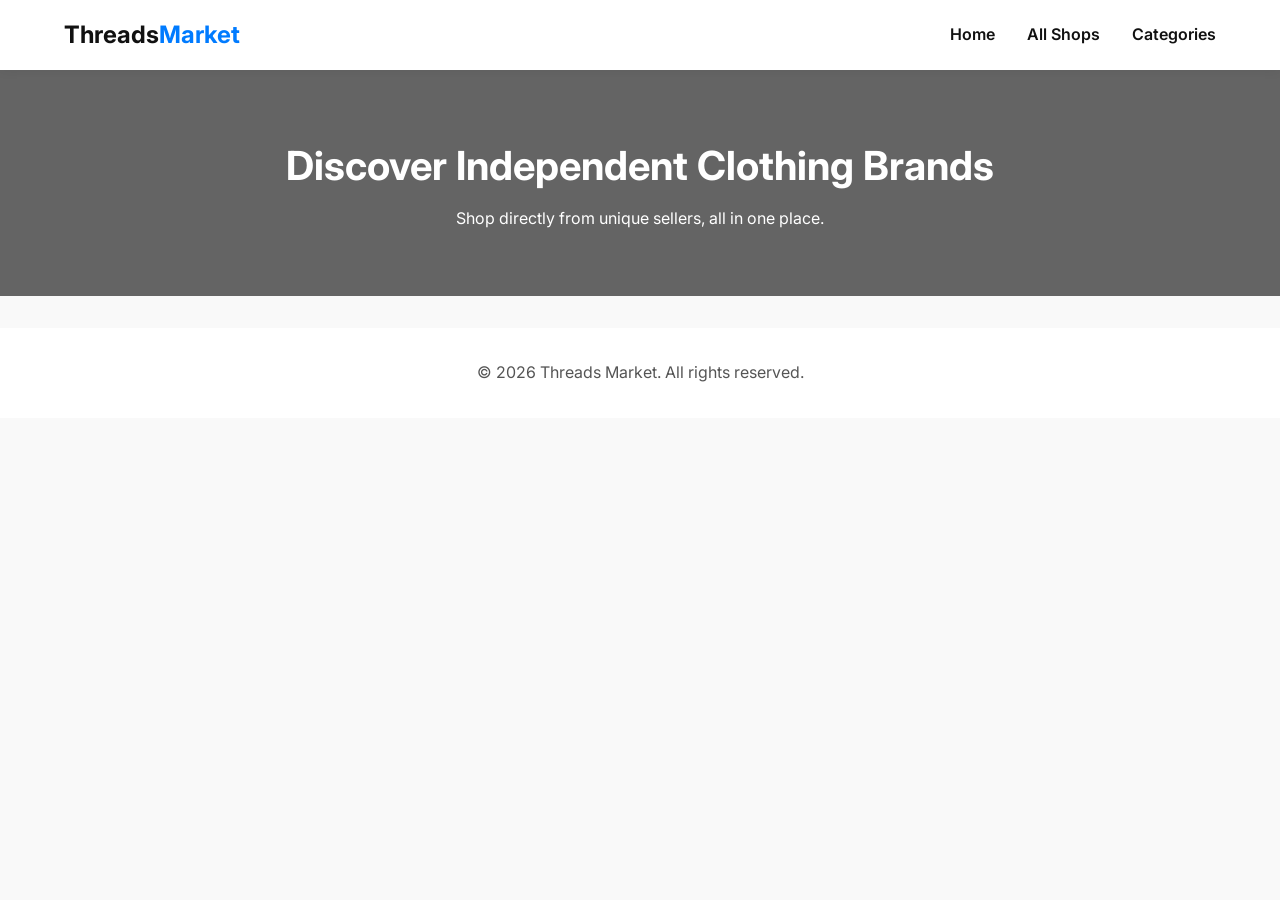
<file: index.html>
<!DOCTYPE html>
<html lang="en">
<head>
    <meta charset="UTF-8">
    <meta name="viewport" content="width=device-width, initial-scale=1.0">
    <title>Threads & Co. | Clothing Marketplace</title>
    <link rel="stylesheet" href="styles.css">
    <link href="https://fonts.googleapis.com/css2?family=Inter:wght@300;400;600;700&display=swap" rel="stylesheet">
</head>
<body>

<div id="shop-view" style="display: none;">
    <button id="back-to-home" class="back-btn">← Back to Marketplace</button>
    <div id="shop-interface-container">
        </div>
</div>

    <header>
        
        <div class="logo">Threads<span>Market</span></div>
        <nav>
            <ul>
                
                <li><a href="#">Home</a></li>
                <li><a href="#" id="all-shops-btn">All Shops</a></li>

<div id="shops-directory" class="hidden">
    <div class="directory-header">
        <h2>Shop Directory</h2>
        <button id="close-directory-btn" class="close-btn">&times;</button>
    </div>
    <div class="directory-grid" id="directory-grid">
        </div>
</div>
                <li><a href="#">Categories</a></li>
            </ul>
        </nav>
        
    </header>

    <main>
       
        <section class="hero">
            <h1>Discover Independent Clothing Brands</h1>
            <p>Shop directly from unique sellers, all in one place.</p>
        </section>

        <div id="marketplace-container"></div>
    </main>

    <footer>
        <p>&copy; 2026 Threads Market. All rights reserved.</p>
    </footer>

    <script src="script.js"></script>
</body>
</html>
</file>
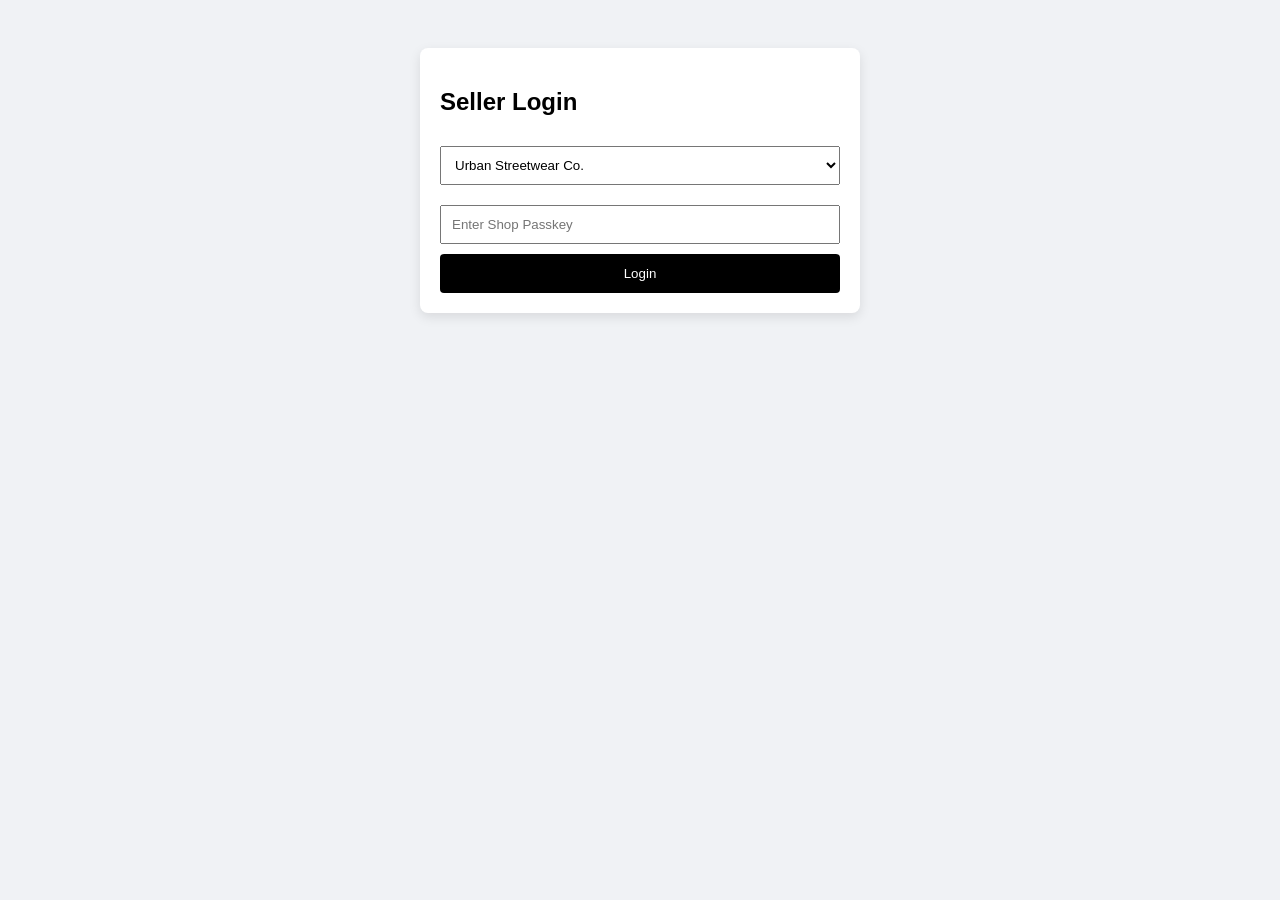
<file: admin.html>
<!DOCTYPE html>
<html>
<head>
    <title>Shop Admin</title>
    <style>
        body { font-family: sans-serif; padding: 40px; background: #f0f2f5; }
        .box { background: white; padding: 20px; border-radius: 8px; max-width: 400px; margin: auto; box-shadow: 0 4px 12px rgba(0,0,0,0.1); }
        input, select { width: 100%; padding: 10px; margin: 10px 0; box-sizing: border-box; }
        button { width: 100%; padding: 12px; background: #000; color: #fff; border: none; cursor: pointer; border-radius: 4px; }
    </style>
</head>
<body>
    <div id="login-box" class="box">
    <h2>Seller Login</h2>
    <select id="shop-select">
        <option value="shop_001">Urban Streetwear Co.</option>
        <option value="shop_002">Minimalist Wardrobe</option>
    </select>
    <input type="password" id="admin-pass" placeholder="Enter Shop Passkey">
    <button onclick="attemptLogin()">Login</button>
</div>

<div id="admin-dashboard" class="box" style="display:none; max-width: 600px;">
    <h2 id="display-shop-name">Editing Store</h2>
    
    <div style="border-bottom: 1px solid #ddd; padding-bottom: 20px; margin-bottom: 20px;">
        <h3>Add New Product</h3>
        <input type="text" id="p-name" placeholder="Product Name">
        <input type="text" id="p-cat" placeholder="Category">
        <input type="number" id="p-price" placeholder="Price">
        <input type="text" id="p-img" placeholder="Image URL">
        <button onclick="addProduct()">Add Product</button>
    </div>

    <div>
        <h3>Manage Existing Products</h3>
        <div id="product-list-container">
            </div>
    </div>

    <button onclick="location.reload()" style="background:#666; margin-top:20px;">Logout</button>
</div>

    </div>

    <script>
        // 1. THE CREDENTIAL MAP
// In a real app, this would be in a database. For now, it's our "Gatekeeper."
const shopKeys = {
    "shop_001": "000",  // Key for Urban Streetwear
    "shop_002": "000",     // Key for Minimalist Wardrobe
    "shop_003": "000"     // Example for another shop
};

let currentShopId = "";

function attemptLogin() {
    const selectedShop = document.getElementById('shop-select').value;
    const enteredPass = document.getElementById('admin-pass').value; // Make sure your input ID matches this

    if (shopKeys[selectedShop] === enteredPass) {
        // SUCCESS: Authorization granted
        currentShopId = selectedShop;
        
        // UI Changes
        document.getElementById('login-box').style.display = 'none';
        document.getElementById('admin-dashboard').style.display = 'block';
        document.getElementById('display-shop-name').innerText = "Editing: " + selectedShop;
        

        
        console.log("Authorized for: " + currentShopId);
    } else {
        alert("Incorrect passkey for this specific shop.");
    }

    function attemptLogin() {
    const selectedShop = document.getElementById('shop-select').value;
    const enteredPass = document.getElementById('admin-pass').value;

    if (shopKeys[selectedShop] === enteredPass) {
        currentShopId = selectedShop; // This MUST be set
        document.getElementById('login-box').style.display = 'none';
        document.getElementById('admin-dashboard').style.display = 'block';
        
function attemptLogin() {
    const selectedShop = document.getElementById('shop-select').value;
    const enteredPass = document.getElementById('admin-pass').value;

    if (shopKeys[selectedShop] === enteredPass) {
        currentShopId = selectedShop; // This MUST be set
        document.getElementById('login-box').style.display = 'none';
        document.getElementById('admin-dashboard').style.display = 'block';
        
        // This is the line that actually builds the table!
        renderInventoryList(); 
    } else {
        alert("Wrong key.");
    }
}

        // This is the line that actually builds the table!
        renderInventoryList(); 
    } else {
        alert("Wrong key.");
    }
}

}
        function addProduct() {
            const shopId = document.getElementById('shop-select').value;
            const name = document.getElementById('p-name').value;
            const cat = document.getElementById('p-cat').value;
            const price = document.getElementById('p-price').value;
            const img = document.getElementById('p-img').value;

            if(!name || !cat || !price || !img) return alert("Fill everything!");

            // 1. Load current storage
            let data = JSON.parse(localStorage.getItem('custom_inventory')) || {};

            // 2. Initialize shop/category if empty
            if (!data[shopId]) data[shopId] = {};
            if (!data[shopId][cat]) data[shopId][cat] = [];

            // 3. Add item
            data[shopId][cat].push({
                name: name,
                price: parseFloat(price),
                image: img
            });

            // 4. Save back
            localStorage.setItem('custom_inventory', JSON.stringify(data));
            alert("Success! Check your storefront.");

            
        }
    </script>
</body>
</html>
</file>
<file: styles.css>
:root {
    --primary-color: #111;
    --secondary-color: #555;
    --bg-color: #f9f9f9;
    --card-bg: #fff;
    --border-radius: 8px;
}

* {
    margin: 0;
    padding: 0;
    box-sizing: border-box;
    font-family: 'Inter', sans-serif;
}

body {
    background-color: var(--bg-color);
    color: var(--primary-color);
    line-height: 1.6;
}

header {
    background: var(--card-bg);
    padding: 1rem 5%;
    display: flex;
    justify-content: space-between;
    align-items: center;
    box-shadow: 0 2px 10px rgba(0,0,0,0.05);
    position: sticky;
    top: 0;
    z-index: 100;
}

.logo {
    font-size: 1.5rem;
    font-weight: 700;
}

.logo span {
    color: #007bff;
}

nav ul {
    list-style: none;
    display: flex;
    gap: 2rem;
}

nav a {
    text-decoration: none;
    color: var(--primary-color);
    font-weight: 600;
    transition: color 0.3s ease;
}

nav a:hover {
    color: #007bff;
}

.hero {
    text-align: center;
    padding: 4rem 2rem;
    background: linear-gradient(rgba(0,0,0,0.6), rgba(0,0,0,0.6)), url('https://images.unsplash.com/photo-1441984904996-e0b6ba687e04?auto=format&fit=crop&w=1200&q=80') center/cover;
    color: white;
}

.hero h1 {
    font-size: 2.5rem;
    margin-bottom: 0.5rem;
}

#marketplace-container {
    max-width: 1200px;
    margin: 2rem auto;
    padding: 0 1rem;
}

/* Seller Section Styling */
.seller-section {
    background: var(--card-bg);
    border-radius: var(--border-radius);
    padding: 2rem;
    margin-bottom: 3rem;
    box-shadow: 0 4px 6px rgba(0,0,0,0.05);
}

.seller-header {
    border-bottom: 2px solid #eee;
    padding-bottom: 1rem;
    margin-bottom: 2rem;
}

.seller-header h2 {
    font-size: 1.8rem;
    color: var(--primary-color);
}

.seller-header p {
    color: var(--secondary-color);
    font-size: 0.9rem;
}

.category-section {
    margin-bottom: 2rem;
}

.category-title {
    font-size: 1.2rem;
    text-transform: uppercase;
    letter-spacing: 1px;
    color: var(--secondary-color);
    margin-bottom: 1rem;
}

.products-grid {
    display: grid;
    grid-template-columns: repeat(auto-fill, minmax(220px, 1fr));
    gap: 1.5rem;
}

.product-card {
    border: 1px solid #eee;
    border-radius: var(--border-radius);
    overflow: hidden;
    transition: transform 0.2s ease, box-shadow 0.2s ease;
}

.product-card:hover {
    transform: translateY(-5px);
    box-shadow: 0 10px 15px rgba(0,0,0,0.1);
}

.product-image {
    width: 100%;
    height: 250px;
    object-fit: cover;
}

.product-info {
    padding: 1rem;
}

.product-title {
    font-size: 1rem;
    font-weight: 600;
    margin-bottom: 0.5rem;
}

.product-price {
    font-weight: 700;
    color: #007bff;
    font-size: 1.1rem;
}

.buy-btn {
    display: block;
    width: 100%;
    padding: 0.75rem;
    margin-top: 1rem;
    background: var(--primary-color);
    color: white;
    border: none;
    border-radius: 4px;
    cursor: pointer;
    font-weight: 600;
    transition: background 0.3s;
}

.buy-btn:hover {
    background: #333;
}

footer {
    text-align: center;
    padding: 2rem;
    background: var(--card-bg);
    margin-top: 2rem;
    color: var(--secondary-color);
}
/* --- All Shops Full-Screen Overlay --- */
#shops-directory {
    position: fixed;
    top: 0;
    left: 0;
    width: 100vw;
    height: 100vh;
    background-color: rgba(255, 255, 255, 0.98);
    z-index: 1000;
    padding: 2rem 5%;
    overflow-y: auto;
    display: flex;
    flex-direction: column;
    opacity: 1;
    transition: opacity 0.3s ease;
}

#shops-directory.hidden {
    opacity: 0;
    pointer-events: none;
}

.directory-header {
    display: flex;
    justify-content: space-between;
    align-items: center;
    margin-bottom: 2rem;
    padding-bottom: 1rem;
    border-bottom: 2px solid #eee;
}

.directory-header h2 {
    font-size: 2rem;
}

.close-btn {
    font-size: 3rem;
    background: none;
    border: none;
    cursor: pointer;
    color: var(--primary-color);
    line-height: 1;
}

.close-btn:hover {
    color: #ff4757;
}

.directory-grid {
    display: grid;
    /* This automatically fills the screen with responsive columns */
    grid-template-columns: repeat(auto-fill, minmax(180px, 1fr));
    gap: 3rem 2rem;
    padding-bottom: 4rem;
}

.directory-card {
    display: flex;
    flex-direction: column;
    align-items: center;
    text-align: center;
    cursor: pointer;
    text-decoration: none;
    color: var(--primary-color);
    transition: transform 0.2s ease;
}

.directory-card:hover {
    transform: scale(1.08);
}

.directory-logo {
    width: 120px;
    height: 120px;
    border-radius: 50%;
    object-fit: cover;
    margin-bottom: 1rem;
    border: 3px solid #eee;
    box-shadow: 0 4px 10px rgba(0,0,0,0.1);
}

.directory-name {
    font-weight: 600;
    font-size: 1.1rem;
}

#shop-view {
    padding: 2rem 5%;
    max-width: 1200px;
    margin: 0 auto;
}

.hidden { display: none !important; }

.back-btn {
    background: none;
    border: 1px solid #ddd;
    padding: 0.5rem 1rem;
    border-radius: 4px;
    cursor: pointer;
    margin-bottom: 2rem;
    font-weight: 600;
}

.back-btn:hover { background: #eee; }

/* Dedicated Storefront Header */
.storefront-header {
    display: flex;
    align-items: center;
    gap: 2rem;
    margin-bottom: 3rem;
    padding: 2rem;
    background: white;
    border-radius: 12px;
    box-shadow: 0 4px 15px rgba(0,0,0,0.05);
}

.storefront-logo {
    width: 150px;
    height: 150px;
    border-radius: 12px;
    object-fit: cover;
}

.storefront-info h1 {
    font-size: 2.5rem;
    margin-bottom: 0.5rem;
}

.storefront-info p {
    color: var(--secondary-color);
    max-width: 600px;
}
</file>
